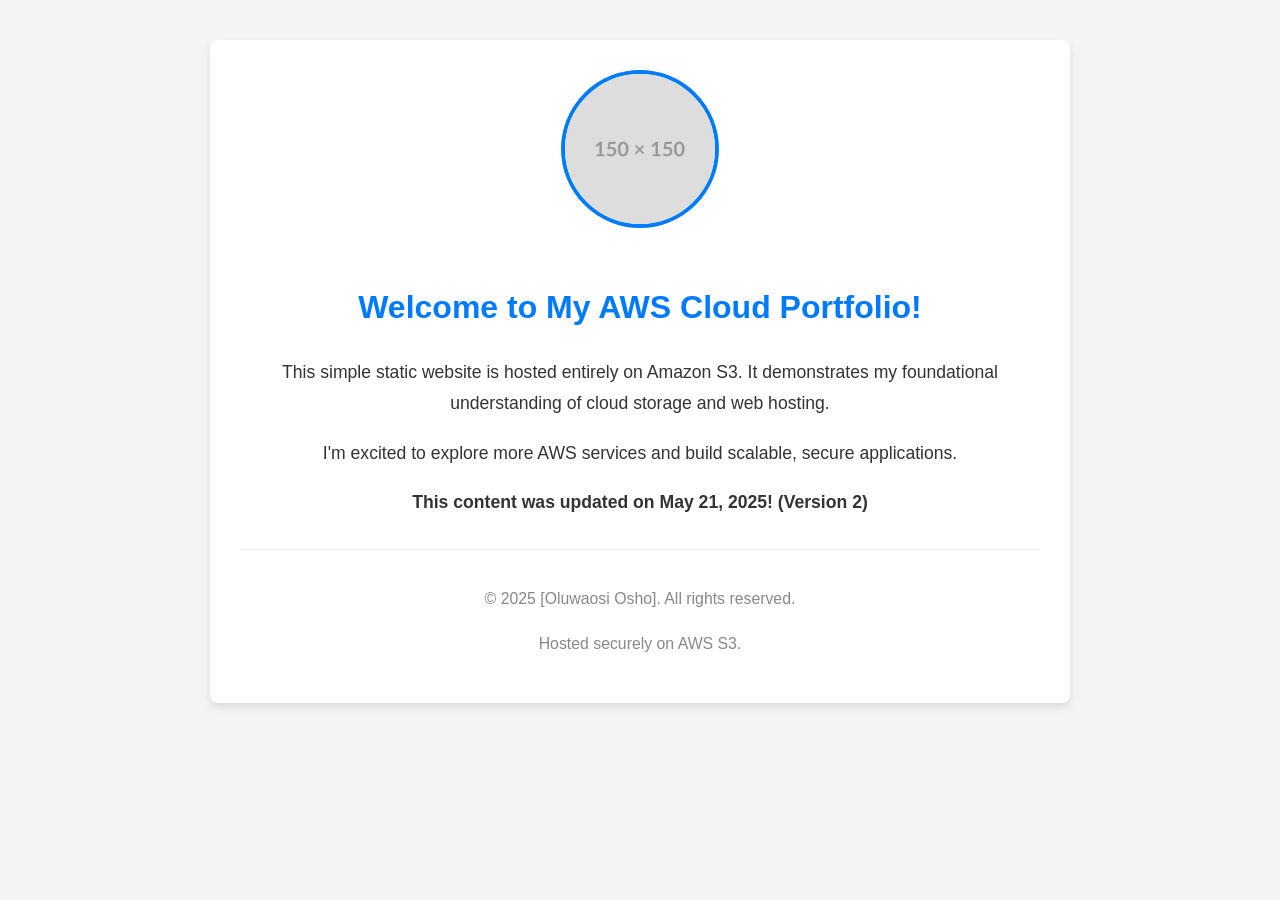
<file: index.html>
<!DOCTYPE html>
<html lang="en">
<head>
    <meta charset="UTF-8">
    <meta name="viewport" content="width=device-width, initial-scale=1.0">
    <title>My Cloud Portfolio</title>
    <link rel="stylesheet" href="style.css">
</head>
<body>
    <div class="container">
        <img src="profile.jpg" alt="Oluwatosin Awotona Profile Picture" class="profile-image">
        <h1>Welcome to My AWS Cloud Portfolio!</h1>
        <p>This simple static website is hosted entirely on Amazon S3. It demonstrates my foundational understanding of cloud storage and web hosting.</p>
        <p>I'm excited to explore more AWS services and build scalable, secure applications.</p>
        <p><strong>This content was updated on May 21, 2025! (Version 2)</strong></p> <div class="footer">
            <p>&copy; 2025 [Oluwaosi Osho]. All rights reserved.</p>
            <p>Hosted securely on AWS S3.</p>
        </div>
    </div>
</body>
</html>
</file>
<file: style.css>
/* style.css */
body {
    font-family: 'Segoe UI', Tahoma, Geneva, Verdana, sans-serif;
    margin: 40px;
    line-height: 1.8;
    color: #333;
    background-color: #f4f4f4;
    text-align: center;
}

.container {
    max-width: 800px;
    margin: 0 auto;
    background-color: #fff;
    padding: 30px;
    border-radius: 8px;
    box-shadow: 0 4px 8px rgba(0, 0, 0, 0.1);
}

h1 {
    color: #007bff; /* A nice blue */
    margin-bottom: 20px;
}

p {
    font-size: 1.1em;
    margin-bottom: 15px;
}

.profile-image {
    width: 150px;
    height: 150px;
    border-radius: 50%; /* Makes it round */
    object-fit: cover; /* Ensures image covers area without distortion */
    border: 4px solid #007bff;
    margin-bottom: 20px;
}

.footer {
    margin-top: 30px;
    font-size: 0.9em;
    color: #888;
    border-top: 1px solid #eee;
    padding-top: 20px;
}

/* Link back to homepage for error.html */
a {
    color: #007bff;
    text-decoration: none;
}
a:hover {
    text-decoration: underline;
}
</file>
